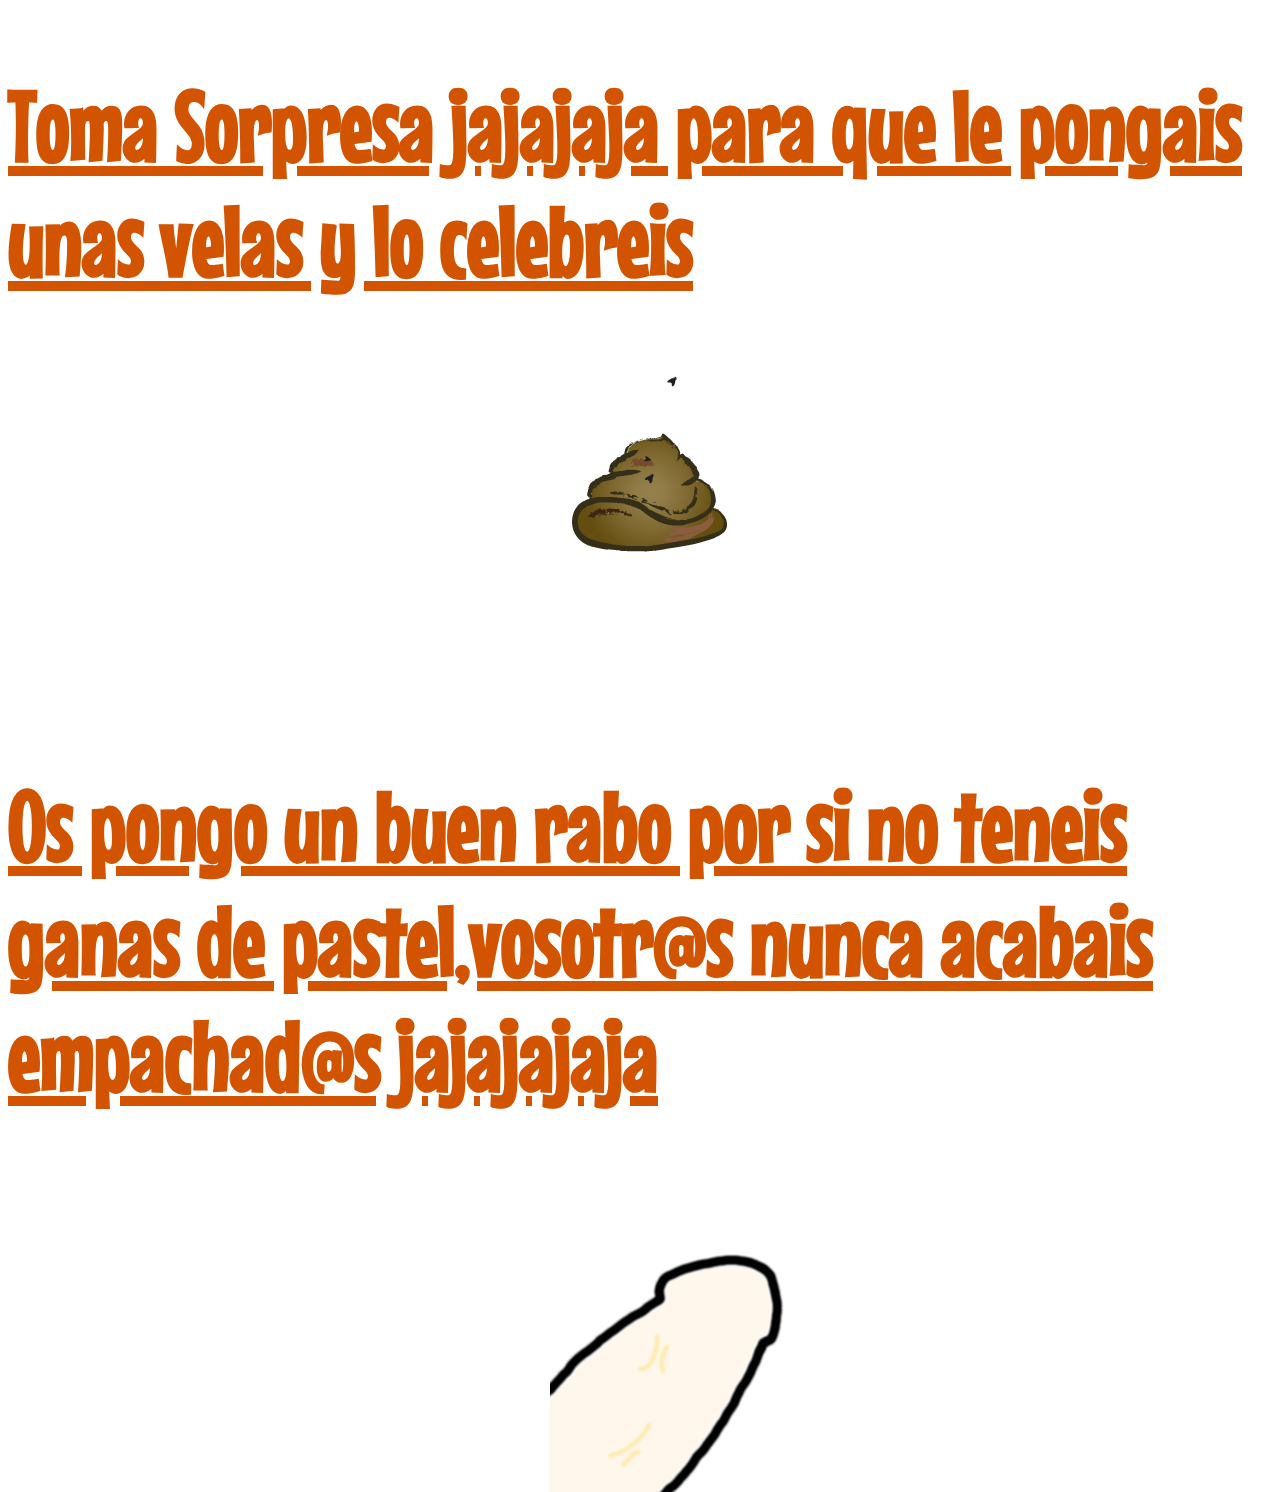
<file: sorpresa.html>
<!DOCTYPE html>
<html lang="en">
<head>
	<meta charset="UTF-8">
	<meta http-equiv="X-UA-Compatible"content="IE=edge">
	<meta name="viewport"content="width=device-width, initial-scale=1.0">
    
    <title></title>

	<link  rel="stylesheet" type="text/css" media="screen" href="styleSorpresa.css">

    <link href="https://fonts.googleapis.com/css2?family=Mouse+Memoirs&display=swap" rel="stylesheet">



<link rel="icon" href="pene.png">

	</head>
	<body>
	
        <h1 class="Titulopag-Sorpresa"><u>Toma Sorpresa jajajaja para que le pongais unas velas y lo celebreis</u></h1>



<img class="caca-gif" src="caca.gif">
	
	
<h1 class="subtitulopag-Sorpresa"><u>Os pongo un buen rabo por si no teneis ganas de pastel,vosotr@s nunca acabais empachad@s jajajajaja</u></h1>
	
	
<img class="pene-gif" src="pene.gif">
	
	
	</body>
	
	
	
	
	</html>
</file>
<file: styleSorpresa.css>
.Titulopag-Sorpresa{
    font-family: 'Mouse Memoirs', sans-serif;
    font-size: 100px;
          color:#D35400 ;}


          .caca-gif{position: absolute;
        
        left:550px;
        
        }


        .subtitulopag-Sorpresa{position: absolute;

            top:700px;
            font-family: 'Mouse Memoirs', sans-serif;
        font-size: 100px;
              color:#D35400 ;}


              .pene-gif{position: absolute;
                top:1200px;
        
                left:550px;}



                @media screen and (max-width:781px){





                    .Titulopag-Sorpresa{
                        position: absolute;
                        width: 100%;
                        top:0;
                        left:420px;
                        font-family: 'Mouse Memoirs', sans-serif;
                        font-size: 100px;
                              color:#D35400 ;}
                    
                    
                              .caca-gif{position: absolute;
                                top:935px;
                            
                            left:450px;
                            
                            }
                    
                    
                            .subtitulopag-Sorpresa{position: absolute;
                    
                                top:1200px;
                                left:430px;
                                width: 100%;
                                font-family: 'Mouse Memoirs', sans-serif;
                            font-size: 100px;
                                  color:#D35400 ;}
                    
                    
                                  .pene-gif{position: absolute;
                                    top:2550px;
                            
                                    left:450px;}
                    








                }
</file>
